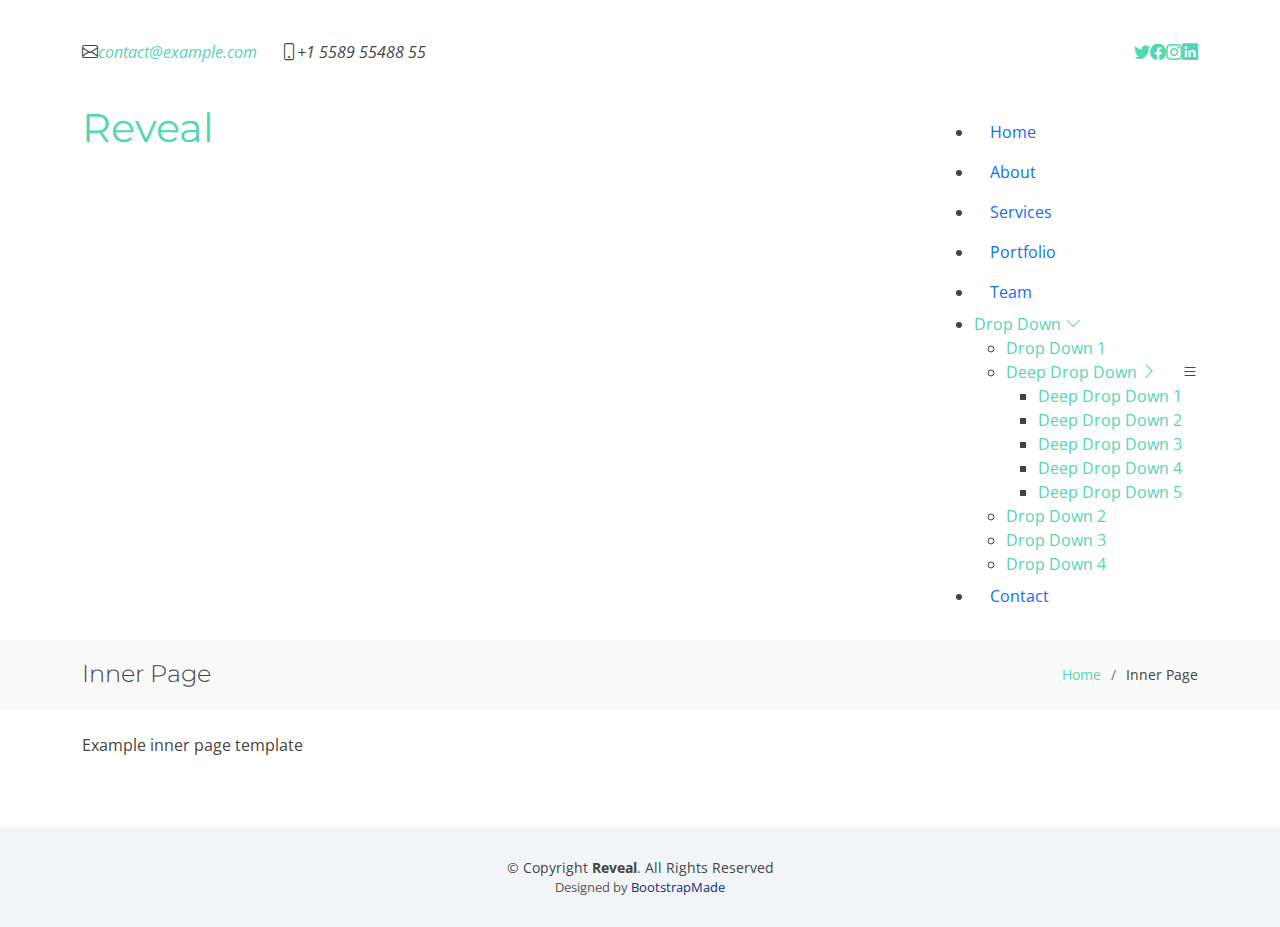
<file: inner-page.html>
<!DOCTYPE html>
<html lang="en">

<head>
  <meta charset="utf-8">
  <meta content="width=device-width, initial-scale=1.0" name="viewport">

  <title>Inner Page - Reveal Bootstrap Template</title>
  <meta content="" name="description">
  <meta content="" name="keywords">

  <!-- Favicons -->
  <link href="assets/img/favicon.png" rel="icon">
  <link href="assets/img/apple-touch-icon.png" rel="apple-touch-icon">

  <!-- Google Fonts -->
  <link href="https://fonts.googleapis.com/css?family=Open+Sans:300,300i,400,400i,700,700i|Raleway:300,400,500,700,800|Montserrat:300,400,700" rel="stylesheet">

  <!-- Vendor CSS Files -->
  <link href="assets/vendor/aos/aos.css" rel="stylesheet">
  <link href="assets/vendor/bootstrap/css/bootstrap.min.css" rel="stylesheet">
  <link href="assets/vendor/bootstrap-icons/bootstrap-icons.css" rel="stylesheet">
  <link href="assets/vendor/boxicons/css/boxicons.min.css" rel="stylesheet">
  <link href="assets/vendor/glightbox/css/glightbox.min.css" rel="stylesheet">
  <link href="assets/vendor/swiper/swiper-bundle.min.css" rel="stylesheet">

  <!-- Template Main CSS File -->
  <link href="assets/css/style.css" rel="stylesheet">

  <!-- =======================================================
  * Template Name: Reveal - v4.3.0
  * Template URL: https://bootstrapmade.com/reveal-bootstrap-corporate-template/
  * Author: BootstrapMade.com
  * License: https://bootstrapmade.com/license/
  ======================================================== -->
</head>

<body>

  <!-- ======= Top Bar ======= -->
  <section id="topbar" class="d-flex align-items-center">
    <div class="container d-flex justify-content-center justify-content-md-between">
      <div class="contact-info d-flex align-items-center">
        <i class="bi bi-envelope d-flex align-items-center"><a href="mailto:contact@example.com">contact@example.com</a></i>
        <i class="bi bi-phone d-flex align-items-center ms-4"><span>+1 5589 55488 55</span></i>
      </div>
      <div class="social-links d-none d-md-flex align-items-center">
        <a href="#" class="twitter"><i class="bi bi-twitter"></i></a>
        <a href="#" class="facebook"><i class="bi bi-facebook"></i></a>
        <a href="#" class="instagram"><i class="bi bi-instagram"></i></a>
        <a href="#" class="linkedin"><i class="bi bi-linkedin"></i></i></a>
      </div>
    </div>
  </section><!-- End Top Bar-->

  <!-- ======= Header ======= -->
  <header id="header" class="d-flex align-items-center">
    <div class="container d-flex justify-content-between">

      <div id="logo">
        <h1><a href="index.html">Reve<span>al</span></a></h1>
        <!-- Uncomment below if you prefer to use an image logo -->
        <!-- <a href="index.html"><img src="assets/img/logo.png" alt=""></a>-->
      </div>

      <nav id="navbar" class="navbar">
        <ul>
          <li><a class="nav-link scrollto " href="#hero">Home</a></li>
          <li><a class="nav-link scrollto" href="#about">About</a></li>
          <li><a class="nav-link scrollto" href="#services">Services</a></li>
          <li><a class="nav-link scrollto " href="#portfolio">Portfolio</a></li>
          <li><a class="nav-link scrollto" href="#team">Team</a></li>
          <li class="dropdown"><a href="#"><span>Drop Down</span> <i class="bi bi-chevron-down"></i></a>
            <ul>
              <li><a href="#">Drop Down 1</a></li>
              <li class="dropdown"><a href="#"><span>Deep Drop Down</span> <i class="bi bi-chevron-right"></i></a>
                <ul>
                  <li><a href="#">Deep Drop Down 1</a></li>
                  <li><a href="#">Deep Drop Down 2</a></li>
                  <li><a href="#">Deep Drop Down 3</a></li>
                  <li><a href="#">Deep Drop Down 4</a></li>
                  <li><a href="#">Deep Drop Down 5</a></li>
                </ul>
              </li>
              <li><a href="#">Drop Down 2</a></li>
              <li><a href="#">Drop Down 3</a></li>
              <li><a href="#">Drop Down 4</a></li>
            </ul>
          </li>
          <li><a class="nav-link scrollto" href="#contact">Contact</a></li>
        </ul>
        <i class="bi bi-list mobile-nav-toggle"></i>
      </nav><!-- .navbar -->

    </div>
  </header><!-- End Header -->

  <main id="main">

    <!-- ======= Breadcrumbs Section ======= -->
    <section class="breadcrumbs">
      <div class="container">

        <div class="d-flex justify-content-between align-items-center">
          <h2>Inner Page</h2>
          <ol>
            <li><a href="index.html">Home</a></li>
            <li>Inner Page</li>
          </ol>
        </div>

      </div>
    </section><!-- End Breadcrumbs Section -->

    <section class="inner-page pt-4">
      <div class="container">
        <p>
          Example inner page template
        </p>
      </div>
    </section>

  </main><!-- End #main -->

  <!-- ======= Footer ======= -->
  <footer id="footer">
    <div class="container">
      <div class="copyright">
        &copy; Copyright <strong>Reveal</strong>. All Rights Reserved
      </div>
      <div class="credits">
        <!--
        All the links in the footer should remain intact.
        You can delete the links only if you purchased the pro version.
        Licensing information: https://bootstrapmade.com/license/
        Purchase the pro version with working PHP/AJAX contact form: https://bootstrapmade.com/buy/?theme=Reveal
      -->
        Designed by <a href="https://bootstrapmade.com/">BootstrapMade</a>
      </div>
    </div>
  </footer><!-- End Footer -->

  <a href="#" class="back-to-top d-flex align-items-center justify-content-center"><i class="bi bi-arrow-up-short"></i></a>

  <!-- Vendor JS Files -->
  <script src="assets/vendor/aos/aos.js"></script>
  <script src="assets/vendor/bootstrap/js/bootstrap.bundle.min.js"></script>
  <script src="assets/vendor/glightbox/js/glightbox.min.js"></script>
  <script src="assets/vendor/isotope-layout/isotope.pkgd.min.js"></script>
  <script src="assets/vendor/php-email-form/validate.js"></script>
  <script src="assets/vendor/swiper/swiper-bundle.min.js"></script>

  <!-- Template Main JS File -->
  <script src="assets/js/main.js"></script>

</body>

</html>
</file>
<file: assets/css/style.css>
/**
* Template Name: Reveal - v4.3.0
* Template URL: https://bootstrapmade.com/reveal-bootstrap-corporate-template/
* Author: BootstrapMade.com
* License: https://bootstrapmade.com/license/
*/

/*--------------------------------------------------------------
# General
--------------------------------------------------------------*/
body {
  background: #fff;
  color: #444;
  font-family: "Open Sans", sans-serif;
}

a {
  color: #50d8af;
  text-decoration: none;
  transition: 0.5s;
}

a:hover, a:active, a:focus {
  color: #51d8af;
  outline: none;
  text-decoration: none;
}

p {
  padding: 0;
  margin: 0 0 30px 0;
}

h1, h2, h3, h4, h5, h6 {
  font-family: "Montserrat", sans-serif;
  font-weight: 400;
  margin: 0 0 20px 0;
  padding: 0;
}

/*--------------------------------------------------------------
# Back to top button
--------------------------------------------------------------*/
.back-to-top {
  position: fixed;
  visibility: hidden;
  opacity: 0;
  right: 15px;
  bottom: 15px;
  z-index: 996;
  background:#5a1b5a;
  width: 40px;
  height: 40px;
  transition: all 0.4s;
}

.back-to-top i {
  font-size: 28px;
  color: #fff;
  line-height: 0;
}

.back-to-top:hover {
  background: #942c94;
  color: #fff;
}

.back-to-top.active {
  visibility: visible;
  opacity: 1;
}


/*--------------------------------------------------------------
# Hero Section
--------------------------------------------------------------*/
#hero {
  width: 100%;
  height: 60vh;
  position: relative;
  background: url("../img/hero-carousel/1.jpg") no-repeat;
  background-size: cover;
  padding: 0;
}

#hero .hero-content {
  position: absolute;
  bottom: 0;
  top: 0;
  left: 0;
  right: 0;
  z-index: 10;
  display: flex;
  justify-content: center;
  align-items: center;
  flex-direction: column;
  text-align: center;
}

#hero .hero-content h1 {
  color: #ffffff;
  margin-bottom: 30px;
  font-size: 64px;
  font-weight: 700;
}

#hero .hero-content h2 {
  color: yellow;
  /* text-decoration: underline; */
}

@media (max-width: 767px) {
  #hero .hero-content h1 {
    font-size: 34px;
  }
}

#hero .hero-content .btn-get-started, #hero .hero-content .btn-projects {
  font-family: "Raleway", sans-serif;
  font-size: 15px;
  font-weight: bold;
  letter-spacing: 1px;
  display: inline-block;
  padding: 10px 32px;
  border-radius: 2px;
  transition: 0.5s;
  margin: 10px;
  color: #fff;
}

#hero .hero-content .btn-get-started {
  background: #0c2e8a;
  border: 2px solid #0c2e8a;
}

#hero .hero-content .btn-get-started:hover {
  background: none;
  color: #0c2e8a;
}

#hero .hero-content .btn-projects {
  background: #50d8af;
  border: 2px solid #50d8af;
}

#hero .hero-content .btn-projects:hover {
  background: none;
  color: #50d8af;
}

#hero .hero-slider {
  z-index: 8;
  height: 60vh;
}

#hero .hero-slider::before {
  content: '';
  background-color: rgba(66, 64, 64, 0.747);
  position: absolute;
  height: 100%;
  width: 100%;
  top: 0;
  right: 0;
  left: 0;
  bottom: 0;
  z-index: 7;
}

#hero .hero-slider .swiper-slide {
  background-size: cover;
  background-position: center;
  background-repeat: no-repeat;
  transition-property: opacity;
}

/*--------------------------------------------------------------
# Sections
--------------------------------------------------------------*/
section {
  padding: 40px 0;
  overflow: hidden;
}

/* Sections Header
--------------------------------*/
.section-header {
  margin-bottom: 30px;
}

.section-header h2 {
  font-size: 32px;
  color: #0c2e8a;
  text-transform: uppercase;
  font-weight: 700;
  position: relative;
  padding-bottom: 20px;
}

.section-header h2::before {
  content: '';
  position: absolute;
  display: block;
  width: 50px;
  height: 3px;
  background: #50d8af;
  bottom: 0;
  left: 0;
}

.section-header p {
  padding: 0;
  margin: 0;
}

/*--------------------------------------------------------------
# Breadcrumbs
--------------------------------------------------------------*/
.breadcrumbs {
  padding: 20px 0;
  background-color: #fafafa;
  min-height: 40px;
}

.breadcrumbs h2 {
  font-size: 24px;
  font-weight: 300;
  margin: 0;
}

@media (max-width: 992px) {
  .breadcrumbs h2 {
    margin: 0 0 10px 0;
  }
}

.breadcrumbs ol {
  display: flex;
  flex-wrap: wrap;
  list-style: none;
  padding: 0;
  margin: 0;
  font-size: 14px;
}

.breadcrumbs ol li + li {
  padding-left: 10px;
}

.breadcrumbs ol li + li::before {
  display: inline-block;
  padding-right: 10px;
  color: #6c757d;
  content: "/";
}

@media (max-width: 768px) {
  .breadcrumbs .d-flex {
    display: block !important;
  }
  .breadcrumbs ol {
    display: block;
  }
  .breadcrumbs ol li {
    display: inline-block;
  }
}

/* About Section
--------------------------------*/
#about {
  padding: 60px 0 30px 0;
}

#about .about-img {
  overflow: hidden;
}

#about .about-img img {
  margin-left: -15px;
  max-width: 100%;
}

@media (max-width: 768px) {
  #about .about-img {
    height: auto;
  }
  #about .about-img img {
    margin-left: 0;
    padding-bottom: 30px;
  }
}

#about .content h2 {
  color: #5a1b5a;
  font-weight: 700;
  font-size: 36px;
  font-family: "Raleway", sans-serif;
}

#about .content h3 {
  color: #555;
  font-weight: 300;
  font-size: 18px;
  line-height: 26px;
  font-style: italic;
}

#about .content p {
  line-height: 26px;
}

#about .content p:last-child {
  margin-bottom: 0;
}

#about .content i {
  font-size: 20px;
  padding-right: 4px;
  color: #5a1b5a;
}

#about .content ul {
  list-style: none;
  padding: 0;
}

#about .content ul li {
  padding-bottom: 10px;
}

/* Services Section
--------------------------------*/
#services {
  padding: 40px 0;
}

#services .box {
  padding: 40px;
  box-shadow: 10px 10px 15px rgba(73, 78, 92, 0.1);
  background: #fff;
  transition: 0.4s;
  height: 100%;
}

#services .box:hover {
  box-shadow: 0px 0px 30px rgba(73, 78, 92, 0.15);
  transform: translateY(-10px);
  -webkit-transform: translateY(-10px);
  -moz-transform: translateY(-10px);
}

#services .box .icon {
  float: left;
}

#services .box .icon i {
  color: #444;
  font-size: 64px;
  transition: 0.5s;
  line-height: 0;
  margin-top: 34px;
}

#services .box .icon i:before {
  background: #0c2e8a;
  background: linear-gradient(45deg, #992499 0%, #a3ebd5 100%);
  background-clip: border-box;
  -webkit-background-clip: text;
  -webkit-text-fill-color: transparent;
}

#services .box h4 {
  margin-left: 100px;
  font-weight: 700;
  margin-bottom: 15px;
  font-size: 22px;
}

#services .box h4 a {
  color:#5a1b5a;
}

#services .box p {
  font-size: 14px;
  margin-left: 100px;
  margin-bottom: 0;
  line-height: 24px;
}

@media (max-width: 767px) {
  #services .box .box {
    margin-bottom: 20px;
  }
  #services .box .icon {
    float: none;
    text-align: center;
    padding-bottom: 15px;
  }
  #services .box h4, #services .box p {
    margin-left: 0;
    text-align: center;
  }
}



/*--------------------------------------------------------------
# Footer
--------------------------------------------------------------*/
#footer {
  background: #f2f5f8;
  padding: 0 0 30px 0;
  font-size: 14px;
}

#footer .copyright {
  text-align: center;
  padding-top: 30px;
}

#footer .credits {
  text-align: center;
  font-size: 13px;
  color: #555;
}

#footer .credits a {
  color: #0c2e8a;
}


/*--------------------------------------------------------------
# for stats.html
--------------------------------------------------------------*/

.row{
  margin:30px;
}

.top-scorers nav , .most-assists nav , .red-cards nav , .tellow-cards nav
{
  margin-top:20px;
  text-align: center;
}

.top-scorers nav span,.most-assists nav span , .red-cards nav span, .yellow-cards nav span
{
  margin-left: 45%;
}
</file>
